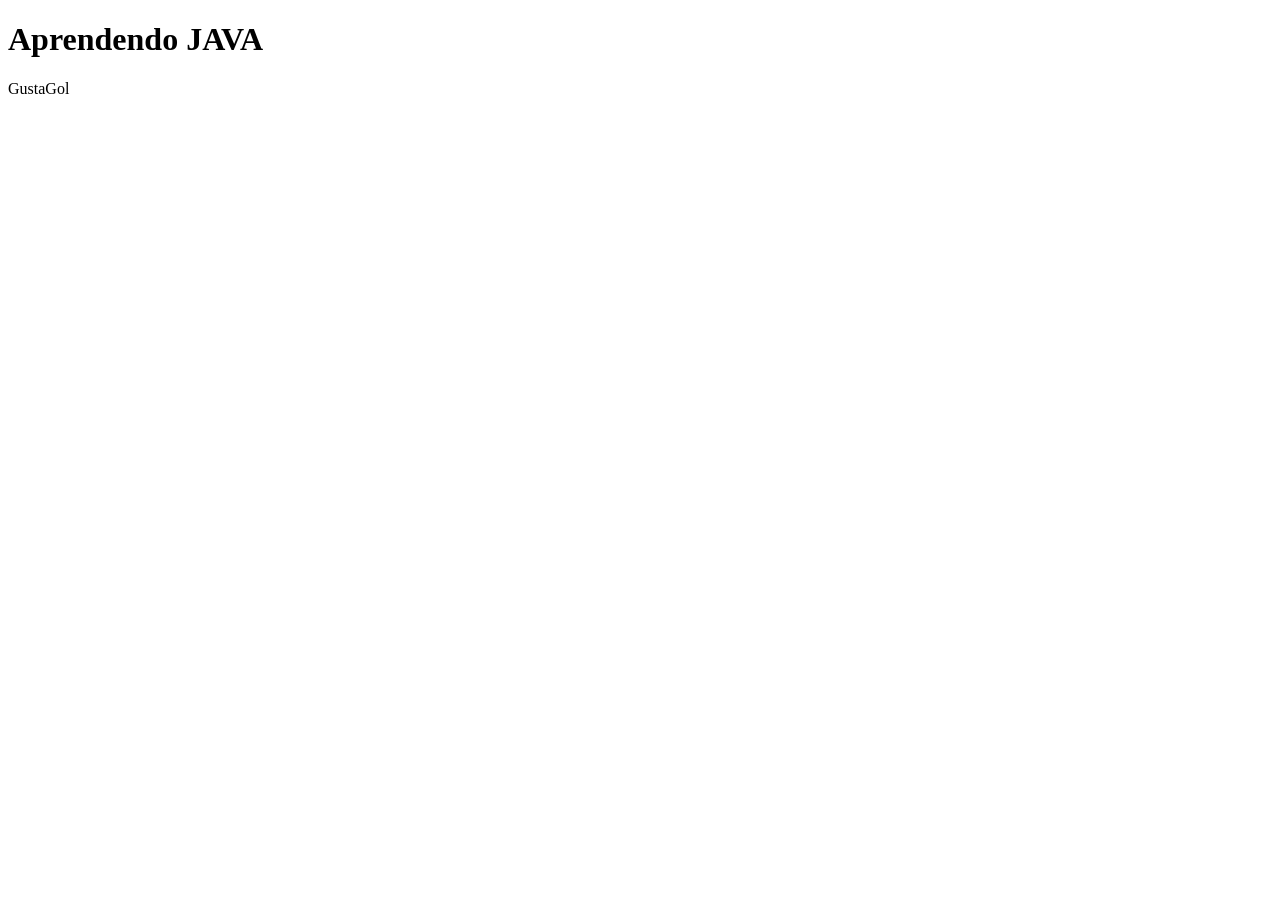
<file: exemplos/ex-09-29/index.html>
<!DOCTYPE html>
<html lang="en">
<head>
    <meta charset="UTF-8">
    <meta name="viewport" content="width=device-width, initial-scale=1.0">
    <title>Dados Basicos</title>
</head>
<body>
    <h1>Aprendendo JAVA</h1>
    <p id="paragrafovencedor"></p>





    
    <script src="index.js"></script>

    <script>
        //Mostrando dados através do javaScript
        // Forma 1 de mostrar Java Script
        console.log("Olá eu sou o JavaScript -- Néo o Cerébro");
    </script>


   

</body>
</html>
</file>
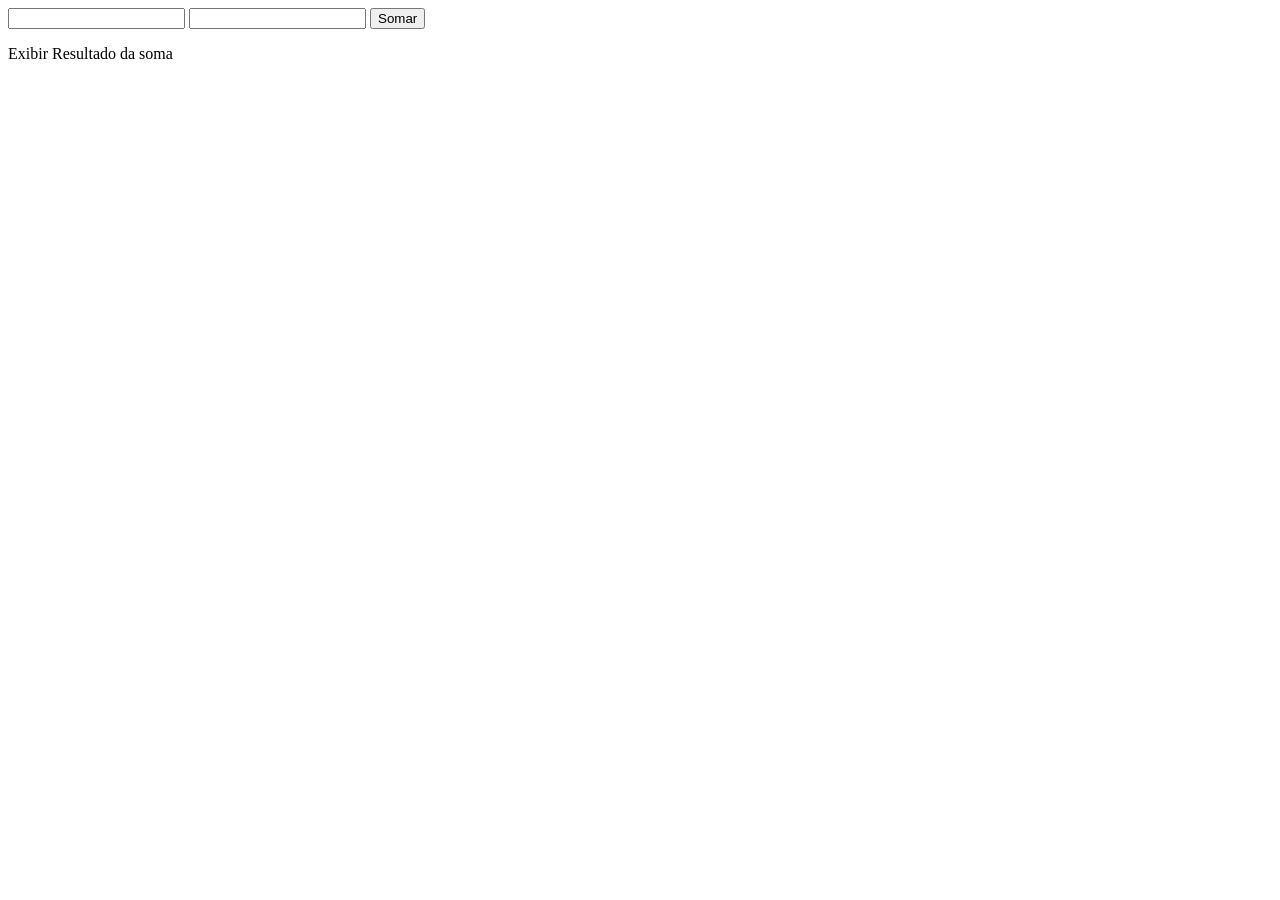
<file: Treinando/calculadora/index.html>
<!DOCTYPE html>
<html lang="en">
<head>
    <meta charset="UTF-8">
    <meta name="viewport" content="width=device-width, initial-scale=1.0">
    <title>Calculadora Simples</title>

    <script src="./script.js" defer></script>

</head>
<body>

    <input type="number" id="n1">
    <input type="number" id ="n2">

    <button id = "soma">Somar</button>

    <p id="exibir">Exibir Resultado da soma</p>

</body>
</html>
</file>
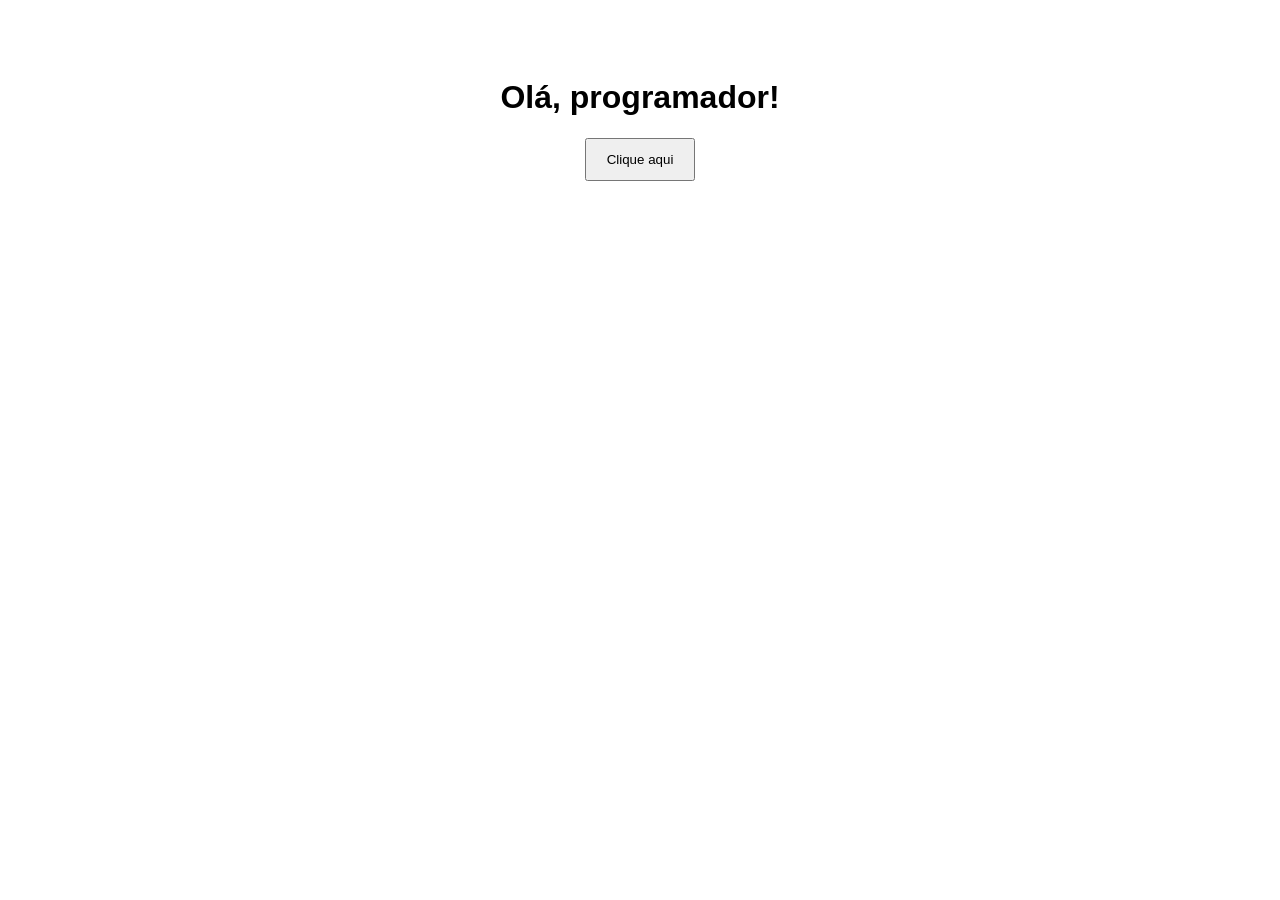
<file: Treinando/DOM/index.html>
<!DOCTYPE html>
<html lang="pt-BR">
<head>
    <meta charset="UTF-8">
    <meta name="viewport" content="width=device-width, initial-scale=1.0">
    <title>Meu primeiro evento</title>

    <style>
        body {
            font-family: Arial, sans-serif;
            text-align: center;
            padding: 50px;
        }

        button {
            padding: 12px 20px;
            cursor: pointer;
        }   
    </style>
</head>
<body>

    <h1 id="titulo">Olá, programador!</h1>

    <button id="botao">Clique aqui</button>

    <script>
        let titulo = document.getElementById("titulo");
        let botao = document.getElementById("botao");

        botao.addEventListener("click", function() {
            titulo.textContent = "Você acabou de usar um evento!";
        });
    </script>

</body>
</html>
</file>
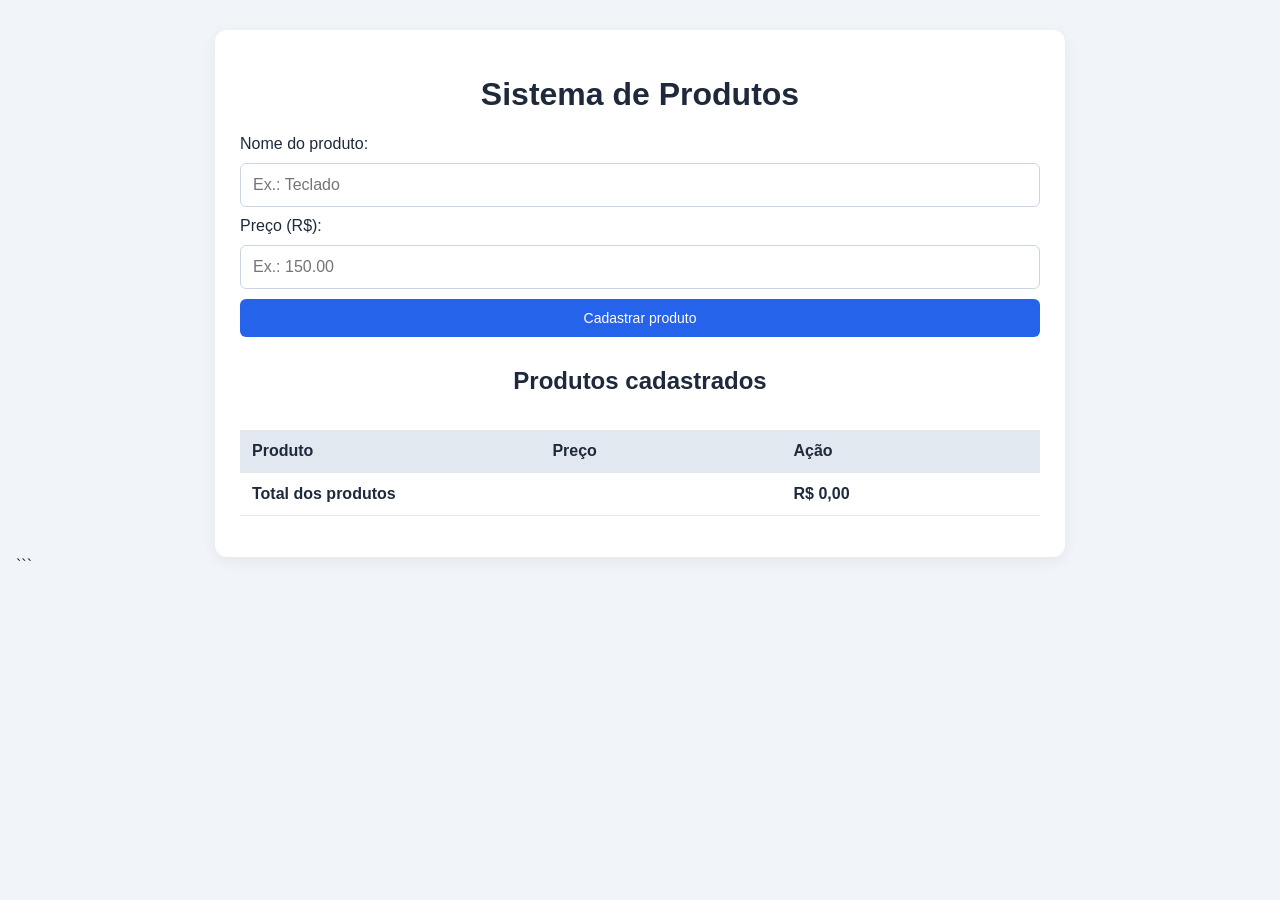
<file: Treinando/sistemaproduto/index.html>
<!DOCTYPE html>
<html lang="pt-BR">
<head>
    <meta charset="UTF-8">
    <meta name="viewport" content="width=device-width, initial-scale=1.0">
    <title>Sistema de Produtos</title>

    <link rel="stylesheet" href="style.css">
    <script src="script.js" defer></script>
</head>
<body>

    <main class="container">
        <h1>Sistema de Produtos</h1>

        <form id="form-produto">
            <label for="nome">Nome do produto:</label>
            <input type="text" id="nome" placeholder="Ex.: Teclado" required>

            <label for="preco">Preço (R$):</label>
            <input type="number" id="preco" placeholder="Ex.: 150.00"
                   min="0.01" step="0.01" required>

            <button type="submit">Cadastrar produto</button>
        </form>

        <h2>Produtos cadastrados</h2>

        <div class="tabela-container">
            <table>
                <thead>
                    <tr>
                        <th>Produto</th>
                        <th>Preço</th>
                        <th>Ação</th>
                    </tr>
                </thead>

                <tbody id="lista-produtos">
                </tbody>

                <tfoot>
                    <tr>
                        <td colspan="2">Total dos produtos</td>
                        <td id="total">R$ 0,00</td>
                    </tr>
                </tfoot>
            </table>
        </div>

        <p id="mensagem"></p>
    </main>

</body>
</html>
```
</file>
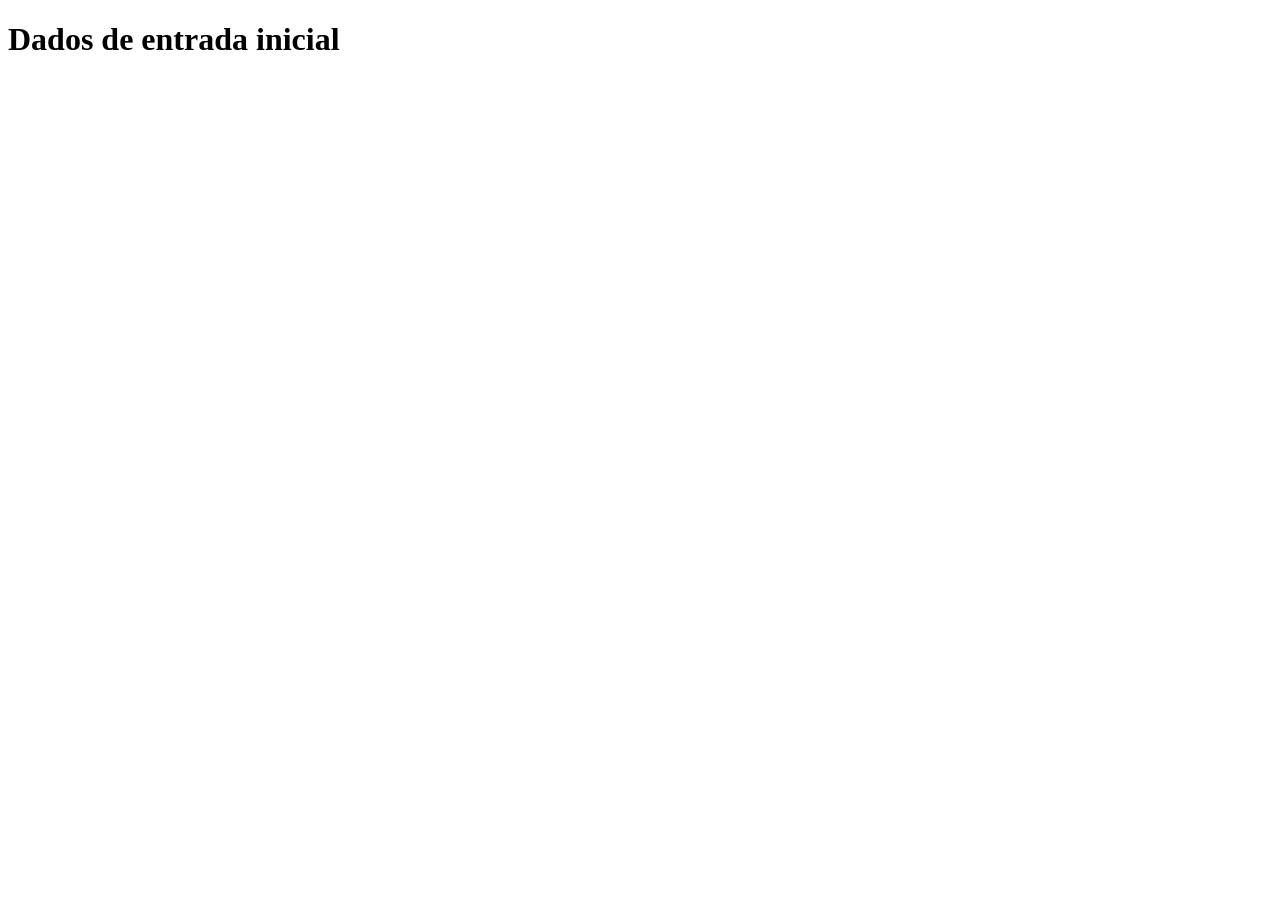
<file: Treinando/js_sintaxe/conceitosbasicoL01/index.html>
<!DOCTYPE html>
<html lang="en">
<head>
    <meta charset="UTF-8">
    <meta name="viewport" content="width=device-width, initial-scale=1.0">
    <title>Document</title>
</head>
<body>
    <h1>Dados de entrada inicial</h1>
    <script src="./e5.js"></script>
</body>
</html>
</file>
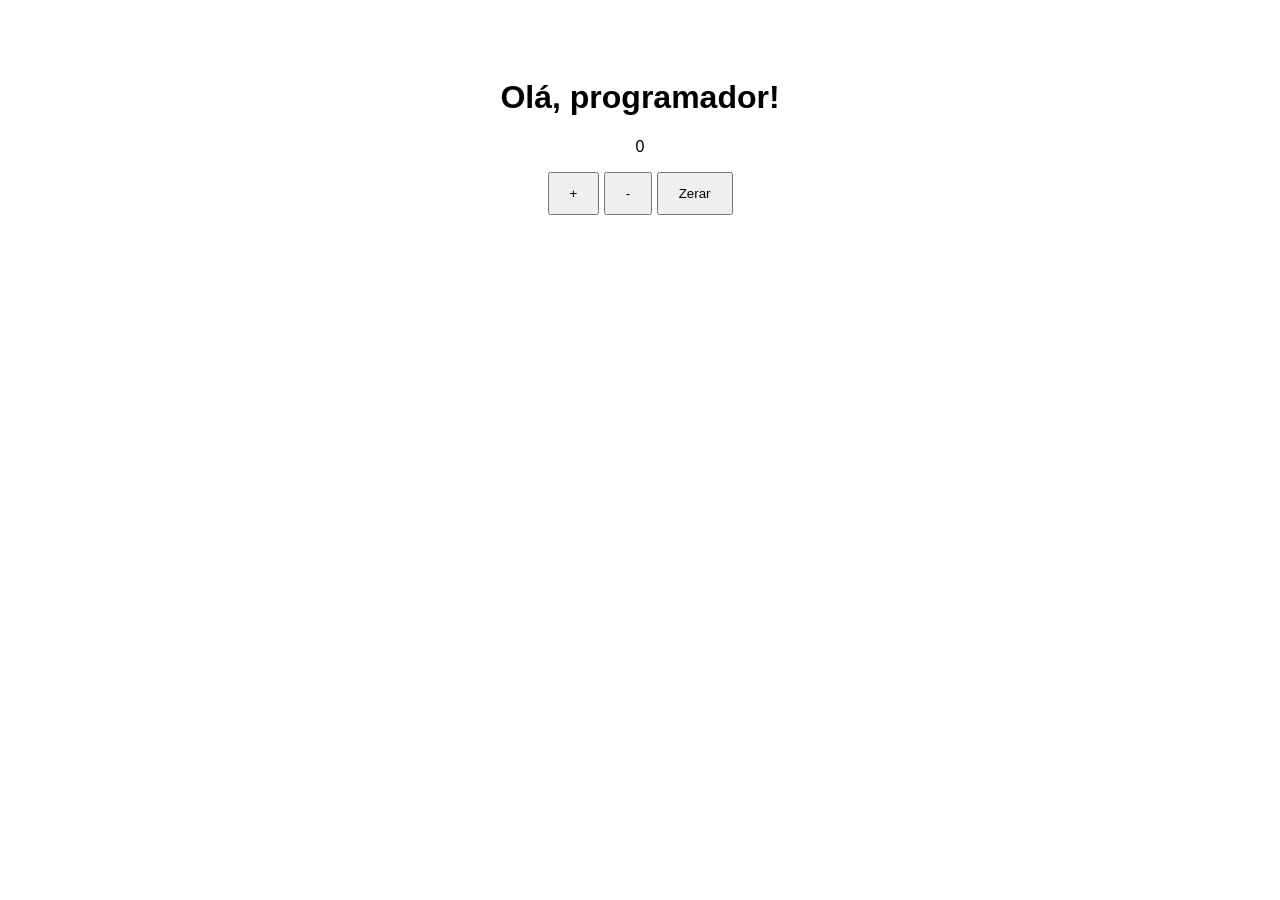
<file: Treinando/DOM/exerc1.html>
<!DOCTYPE html>
<html lang="pt-BR">
<head>
    <meta charset="UTF-8">
    <meta name="viewport" content="width=device-width, initial-scale=1.0">
    <title>Contador interativo</title>

    <style>
        body {
            font-family: Arial, sans-serif;
            text-align: center;
            padding: 50px;
        }

        button1 {
            padding: 12px 20px;
            cursor: pointer;
        }   
        button2 {
            padding: 12px 20px;
            cursor: pointer;
        }  

        button {
            padding: 12px 20px;
            cursor: pointer;
        }  

    </style>
</head>

<body>

    <h1 id="titulo">Olá, programador!</h1>

    <p id="valor">0</p>

    <button id="botao1">+</button>
    <button id="botao2">-</button>
    <button id="botao">Zerar</button>

    <script>
        let contador = 0;

        let valor_contador = document.getElementById("valor");
        let btn1 = document.getElementById("botao1");
        let btn2 = document.getElementById("botao2");
        let btnZerar = document.getElementById("botao");

        btn1.addEventListener("click", function() {
            contador += 1;
            valor_contador.textContent = contador;
        });

        btn2.addEventListener("click", function() {
            contador -= 1;
            valor_contador.textContent = contador;
        });

        btnZerar.addEventListener("click", function() {
            contador = 0;
            valor_contador.textContent = contador;
        });
    </script>

</body>

</body>
</html>
</file>
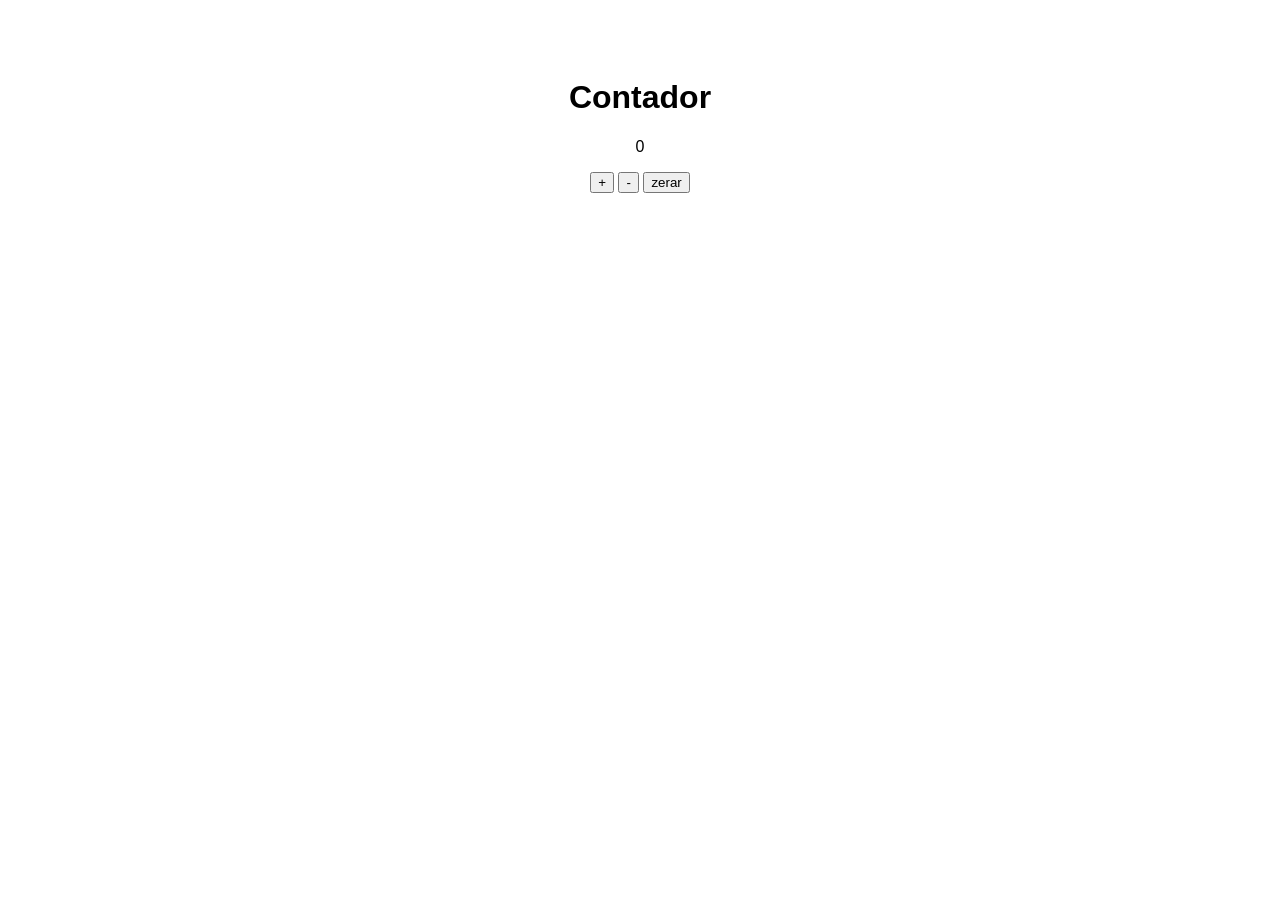
<file: Treinando/DOM/exerc2.html>
<!DOCTYPE html>
<html lang="en">
<head>
    <meta charset="UTF-8">
    <meta name="viewport" content="width=device-width, initial-scale=1.0">
    <title>Document</title>
    <style>
          body {
            font-family: Arial, sans-serif;
            text-align: center;
            padding: 50px;
        }
    </style>
</head>
<body>
     
<h1>Contador</h1>

<p id =cont>0</p>

<button id ="adc">+</button>
<button id ="red">-</button>
<button id ="zera">zerar</button>


<script>
    let contador = 0; // essa variavel é chamada de varivel de estado

    let valor_contador= document.getElementById("cont")
    let btn1 = document.getElementById("adc");
    let btn2 = document.getElementById("red");
    let btn3 = document.getElementById("zera");
    

    btn1.addEventListener("click" , function(){
        contador += 1
        valor_contador.textContent = contador;
    } )


    btn2.addEventListener("click" , function(){
        contador -= 1
        valor_contador.textContent = contador;
    })


    btn3.addEventListener("click" , function(){
        if(contador > 0 || contador < 1){  //não teria como o contador ser maior que 0
        // e menor que 1 ao mesmo tempo
            contador = 0;
        }
        valor_contador.textContent = contador;
    })


</script>






</body>
</html>
</file>
<file: Treinando/sistemaproduto/style.css>
* {
    box-sizing: border-box;
}

body {
    margin: 0;
    padding: 30px 16px;
    font-family: Arial, sans-serif;
    background-color: #f1f5f9;
    color: #1e293b;
}

.container {
    max-width: 850px;
    margin: 0 auto;
    padding: 25px;
    background-color: white;
    border-radius: 12px;
    box-shadow: 0 4px 15px #00000010;
}

h1, h2 {
    text-align: center;
}

form {
    display: flex;
    flex-direction: column;
    gap: 10px;
    margin-bottom: 30px;
}

input {
    padding: 12px;
    border: 1px solid #cbd5e1;
    border-radius: 6px;
    font-size: 16px;
}

button {
    padding: 11px 15px;
    border: none;
    border-radius: 6px;
    cursor: pointer;
    font-size: 14px;
}

form button {
    background-color: #2563eb;
    color: white;
}

form button:hover {
    background-color: #1d4ed8;
}

.tabela-container {
    overflow-x: auto;
}

table {
    width: 100%;
    border-collapse: collapse;
    margin-top: 15px;
}

th, td {
    padding: 12px;
    border-bottom: 1px solid #e2e8f0;
    text-align: left;
}

th {
    background-color: #e2e8f0;
}

tfoot {
    font-weight: bold;
}

.excluir {
    background-color: #dc2626;
    color: white;
}

.excluir:hover {
    background-color: #b91c1c;
}

#mensagem {
    text-align: center;
    color: #15803d;
}
</file>
